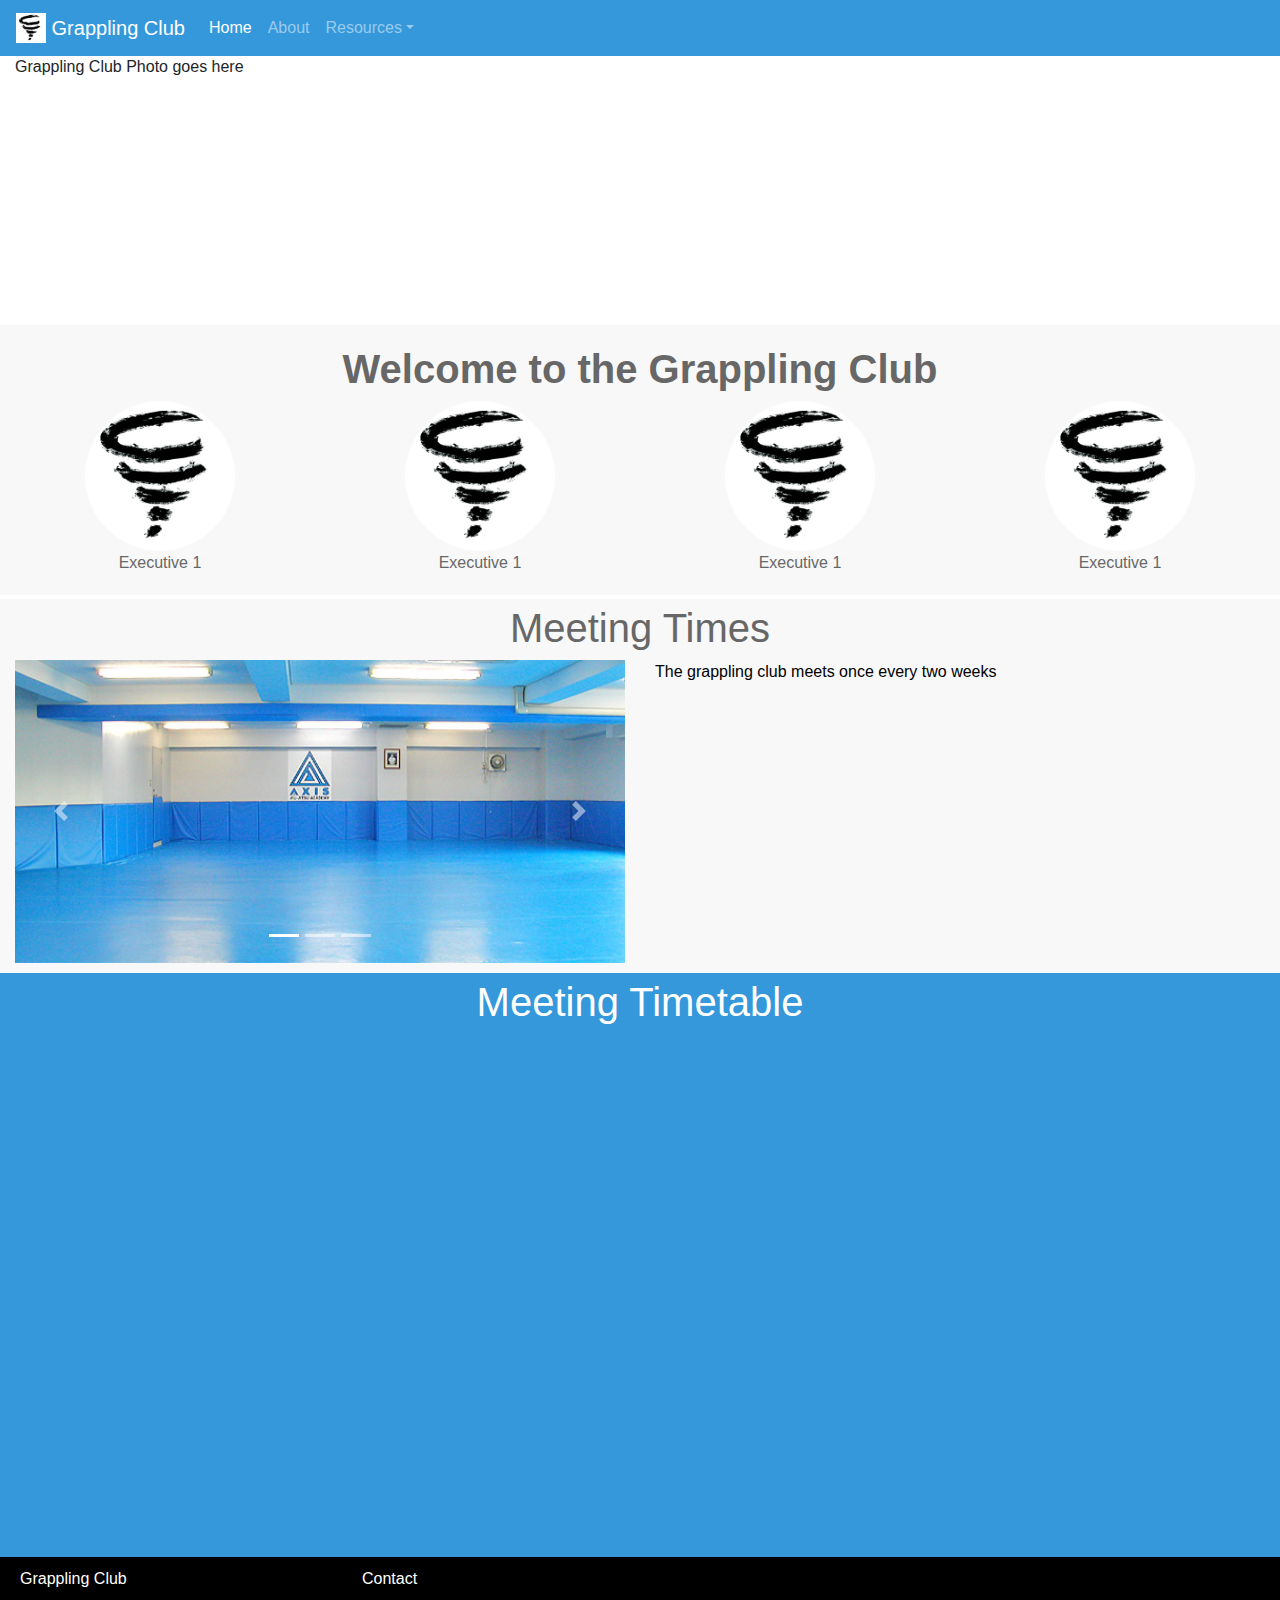
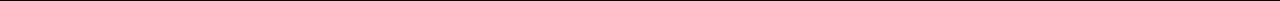
<file: home.html>
<!DOCTYPE html>
<html lang="en">

<head>
    <meta charset="utf-8">
    <meta name="viewport" content="width=device-width, initial-scale=1, shrink-to-fit=no">
    <meta name="description" content="Grappling Club Website">
    <meta name="author" content="Jacob">
    <link rel="icon" href="./images/Logo.png">
    <title>Grappling Club</title>

    
  <meta name="viewport" content="width=device-width, initial-scale=1">
  <link rel="stylesheet" href="https://maxcdn.bootstrapcdn.com/bootstrap/4.4.1/css/bootstrap.min.css">
  
    <!-- Place your stylesheet here-->
 <link href="./css/homeStylesheet.css" rel="stylesheet" type="text/css">
</head>

<body>
<nav class="navbar navbar-expand-md navbar-dark fixed-top" style="background-color: #3498db">
    <a class="navbar-brand" href="home.html">
    <img src="./images/Logo.png" width="30" height="30" class="d-inline-block align-top" alt="">
        Grappling Club
    </a>
    
    <button class="navbar-toggler" type="button" data-toggle="collapse" data-target="#navbarsExampleDefault" aria-controls="navbarsExampleDefault" aria-expanded="false" aria-label="Toggle navigation">
        <span class="navbar-toggler-icon"></span>
    </button>

    <div class="collapse navbar-collapse" id="navbarsExampleDefault">
        <ul class="navbar-nav mr-auto">
            <li class="nav-item active">
                <a class="nav-link" href="home.html">Home <span class="sr-only">(current)</span></a>
            </li>
            <li class="nav-item">
                <a class="nav-link" href="#">About</a>
            </li>
            <li class="nav-item dropdown">
                <a class="nav-link dropdown-toggle" href="#" id="dropdown01" data-toggle="dropdown" aria-haspopup="true" aria-expanded="false">Resources</a>
                <div class="dropdown-menu" aria-labelledby="dropdown01">
                    <a class="dropdown-item" href="workoutResources.html">Workout</a>
                    <a class="dropdown-item" href="#">Flexibility</a>
                    <a class="dropdown-item" href="grapplingMoves.html">Grappling Moves</a>
                </div>
            </li>
        </ul>
    </div>
</nav>

  
<main role="main" class="container-fluid">
        
        <div id="clubPhotoRow" class="row">
        <div class="col">
            <p>Grappling Club Photo goes here</p>
        </div>
        </div>
    <div class="row">
        <div class="col" id="ExecMainCol">
        <h1 style="font-weight: bold">Welcome to the Grappling Club</h1>
            <div class="row">
                    <div class="col-sm my-auto  d-none d-md-block" id="ExecCol" style="text-align: center">
                        <div>
                            <img src="./images/Logo.png" height="150" width="150" id="ExecPhoto">
                            <a>Executive 1</a>
                        </div>     
                    </div>
                     <div class="col-sm my-auto d-none d-md-block" id="ExecCol" style="text-align: center">
                        <div>
                            <img src="./images/Logo.png" height="150" width="150" id="ExecPhoto">
                            <a>Executive 1</a>
                        </div>     
                    </div>
                     <div class="col-sm my-auto d-none d-md-block" id="ExecCol" style="text-align: center">
                        <div>
                            <img src="./images/Logo.png" height="150" width="150" id="ExecPhoto">
                            <a>Executive 1</a>
                        </div>     
                    </div>
                     <div class="col-sm my-auto d-none d-md-block" id="ExecCol" style="text-align: center">
                        <div>
                            <img src="./images/Logo.png" height="150" width="150" id="ExecPhoto">
                            <a>Executive 1</a>
                        </div>     
                    </div> 
                
                
                
                    <div class="col-6 my-auto d-md-none" id="ExecCol" style="text-align: center; padding-bottom: 3vh">
                        <div>
                            <img src="./images/Logo.png" height="130" width="130" id="ExecPhoto">
                            <a>Executive 1</a>
                        </div>     
                    </div>
                    <div class="col-6 my-auto d-md-none" id="ExecCol" style="text-align: center; padding-bottom: 3vh">
                        <div>
                            <img src="./images/Logo.png" height="130" width="130" id="ExecPhoto">
                            <a>Executive 1</a>
                        </div>     
                    </div> 
            </div>
            <div class="row">
                <div class="col-6 my-auto d-md-none" id="ExecCol" style="text-align: center">
                        <div>
                            <img src="./images/Logo.png" height="130" width="130" id="ExecPhoto">
                            <a>Executive 1</a>
                        </div>     
                    </div>
                    <div class="col-6 my-auto d-md-none" id="ExecCol" style="text-align: center">
                        <div>
                            <img src="./images/Logo.png" height="130" width="130" id="ExecPhoto">
                            <a>Executive 1</a>
                        </div>     
                    </div> 
            </div>
            
    
        </div>
    </div>

    <div class="row">
        <div class="col" id="borderMiddle">
            
        </div>
    </div>
    
    <div class="row">
        <div class="col" id="MeetingTimesHead">
            <h1>Meeting Times</h1>
        </div>
    </div>
    
    <div class="row" id="meeting-times-row">
        <div class="col d-none d-md-block" id="meetingLeftCol">
            <div id="MeetingCarousel" class="carousel slide" data-ride="carousel">

                    <!-- Indicators -->
                  <ul class="carousel-indicators">
                    <li data-target="#MeetingCarousel" data-slide-to="0" class="active"></li>
                    <li data-target="#MeetingCarousel" data-slide-to="1"></li>
                    <li data-target="#MeetingCarousel" data-slide-to="2"></li>
                  </ul>

                  <!-- The slideshow -->
                  <div class="carousel-inner">
                    <div class="carousel-item active">
                      <img src="./images/placeholder1.jpg" alt="" width="100%">
                    </div>
                    <div class="carousel-item">
                      <img src="./images/placeholder1.jpg" alt="" width="100%">
                    </div>
                    <div class="carousel-item">
                      <img src="./images/placeholder1.jpg" alt="" width="100%">
                    </div>
                  </div>

                  <!-- Left and right controls -->
                  <a class="carousel-control-prev" href="#MeetingCarousel" data-slide="prev">
                    <span class="carousel-control-prev-icon"></span>
                  </a>
                  <a class="carousel-control-next" href="#MeetingCarousel" data-slide="next">
                    <span class="carousel-control-next-icon"></span>
                  </a>
                </div>
        </div>
        <div class="col" id="meetingRightCol">
            <p>The grappling club meets once every two weeks</p>
        </div>
    
    </div>
    
    <div class="row">
        <div class="col my-auto d-md-none">
            <div id="MeetingCarousel2" class="carousel slide" data-ride="carousel" style="padding-bottom: 10px">

                    <!-- Indicators -->
                  <ul class="carousel-indicators">
                    <li data-target="#MeetingCarousel2" data-slide-to="0" class="active"></li>
                    <li data-target="#MeetingCarousel2" data-slide-to="1"></li>
                    <li data-target="#MeetingCarousel2" data-slide-to="2"></li>
                  </ul>

                  <!-- The slideshow -->
                  <div class="carousel-inner">
                    <div class="carousel-item active">
                      <img src="./images/placeholder1.jpg" alt="" width="100%">
                    </div>
                    <div class="carousel-item">
                      <img src="./images/placeholder1.jpg" alt="" width="100%">
                    </div>
                    <div class="carousel-item">
                      <img src="./images/placeholder1.jpg" alt="" width="100%">
                    </div>
                  </div>

                  <!-- Left and right controls -->
                  <a class="carousel-control-prev" href="#MeetingCarousel2" data-slide="prev">
                    <span class="carousel-control-prev-icon"></span>
                  </a>
                  <a class="carousel-control-next" href="#MeetingCarousel2" data-slide="next">
                    <span class="carousel-control-next-icon"></span>
                  </a>
                </div>
        </div>
    </div>
    
    <div class="row justify-content-center" id="MeetingTimetableRow">
        <div class="col-12 col-lg-9 col-md-10" id="MeetingTimetableCol">
            <h1 style="color: white">Meeting Timetable</h1>
            <div class="embed-responsive embed-responsive-16by9 xy-auto" id="IframeContainer">
                <iframe id="calendar" src="https://calendar.google.com/calendar/embed?src=seoulforeign.org_classroom6343287c%40group.calendar.google.com&ctz=Asia%2FSeoul" frameborder="0" scrolling="no"></iframe>
            </div>
        </div>
    </div>
    <div class="row" id="bottomBarOut">
            
        <div class="col-5 col-lg-3 col-md-3 my-auto">
              <ul id="bottombarinfo">
                <li>Grappling Club</li>
                  <div class="d-none d-lg-block">
                   <li style="font-size: 1%">Email: GrapplingClub@Seoulforeign.org</li>
                  </div>
            </ul>
        </div>
        <div class="col-6 my-auto">
            <ul id="bottomBar">
                <li><a href="#" id="link">Contact</a></li>
            </ul>
        </div>
    </div>
</main><!-- /.container -->



    <!-- Bootstrap core JavaScript
    ================================================== -->
    <!-- Placed at the end of the document so the pages load faster -->
     <script src="https://code.jquery.com/jquery-3.3.1.slim.min.js" integrity="sha384-q8i/X+965DzO0rT7abK41JStQIAqVgRVzpbzo5smXKp4YfRvH+8abtTE1Pi6jizo" crossorigin="anonymous"></script>
    <script src="https://cdnjs.cloudflare.com/ajax/libs/popper.js/1.14.7/umd/popper.min.js" integrity="sha384-UO2eT0CpHqdSJQ6hJty5KVphtPhzWj9WO1clHTMGa3JDZwrnQq4sF86dIHNDz0W1" crossorigin="anonymous"></script>
    <script src="https://stackpath.bootstrapcdn.com/bootstrap/4.3.1/js/bootstrap.min.js" integrity="sha384-JjSmVgyd0p3pXB1rRibZUAYoIIy6OrQ6VrjIEaFf/nJGzIxFDsf4x0xIM+B07jRM" crossorigin="anonymous"></script>
    

</body>
</html>
</file>
<file: css/homeStylesheet.css>
main {
    padding-top: 55px;
}

#clubPhotoRow {
    background-color: white;
    height: 30vh;
    
}

#ExecPhoto {
    border-radius: 50%;
    display: block;
    margin-left: auto;
    margin-right: auto;
    
    
}

#ExecMainCol{
    color: #676767;
    padding-top: 20px;
    padding-bottom: 20px;
    background-color: #F8F8F8; 
    text-align: center;
}

#meeting-times-row {
    color: black;
    padding-bottom: 10px;
    background-color: #F8F8F8;

}

#MeetingTimesHead{
    color: #676767;
    background-color: #F8F8F8;
    text-align: center;
    padding-top: 5px;
}


#MeetingTimetableCol {
    text-align: center;
    padding-top: 5px;
}

#MeetingTimetableRow {
    background-color: #3498db;
}

#bottomBar li {
    display: inline;
    color: white;
    
}

#link{
    color: white;
    text-decoration: none;
}

#link:hover {
    color: gray;
}

#bottombarinfo {
    color: white;
    list-style: none;
    padding-left:5px;
    margin-bottom: 0;
    padding-bottom: 10px;;
    padding-top: 10px;;
}

#bottomBar{
    padding-left: 3vh;
    margin-bottom: 0;
}

#link {
    text-decoration: none;
}

#bottomBarOut{
   background-color: black;
}

#IframeContainer{
    align-content: center;
}

#calendar {
    padding-bottom: 20px;
    border: 0 ;
}
#meetingRightCol {
    text-align: left;
}

#borderMiddle {
    height: 4px;
}

@media only screen and (max-width: 700px) {
  #IframeContainer {
    height: 60vh;
  }
}

@media only screen and (max-width: 400px) {
  #IframeContainer {
    height: 50vh;
  }
}
</file>
